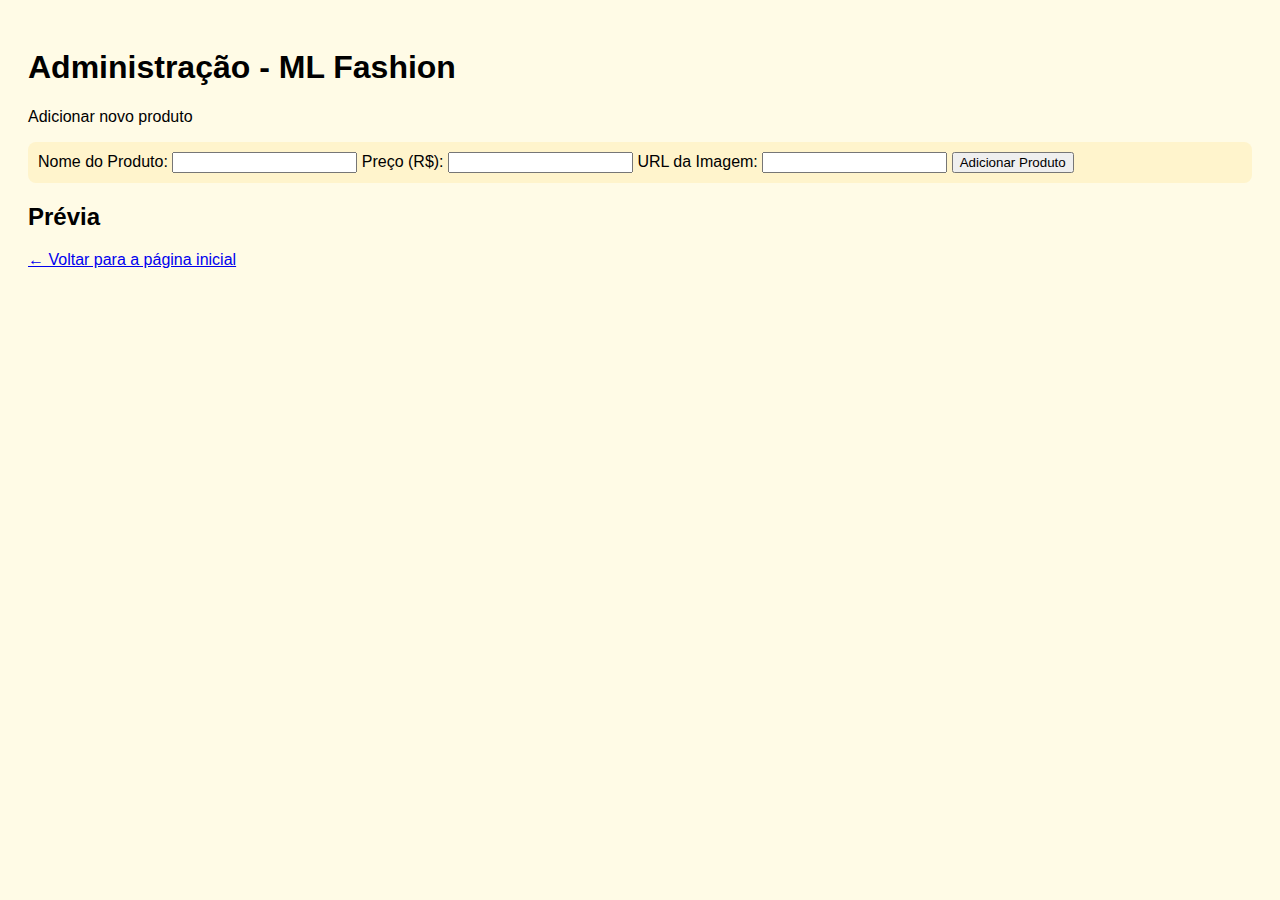
<file: index.html>
<!DOCTYPE html>
<html lang="pt-BR">
<head>
  <meta charset="UTF-8" />
  <title>Administração - ML Fashion</title>
  <link rel="stylesheet" href="css/admin.css" />
</head>
<body>
  <header>
    <h1>Administração - ML Fashion</h1>
    <p>Adicionar novo produto</p>
  </header>

  <main>
    <form id="form-produto">
      <label>Nome do Produto:</label>
      <input type="text" id="nome" required />

      <label>Preço (R$):</label>
      <input type="number" id="preco" step="0.01" required />

      <label>URL da Imagem:</label>
      <input type="url" id="imagem" required />

      <button type="submit">Adicionar Produto</button>
    </form>

    <h2>Prévia</h2>
    <ul id="lista-previa"></ul>
  </main>

  <footer>
    <p><a href="index.html">← Voltar para a página inicial</a></p>
  </footer>

  <script src="js/admin.js"></script>
</body>
</html>
</file>
<file: css/admin.css>
body {
    font-family: Arial, sans-serif;
    background: #fffbe6;
    padding: 20px;
}
form {
    margin-bottom: 20px;
    padding: 10px;
    background: #fff4cc;
    border-radius: 8px;
}
</file>
